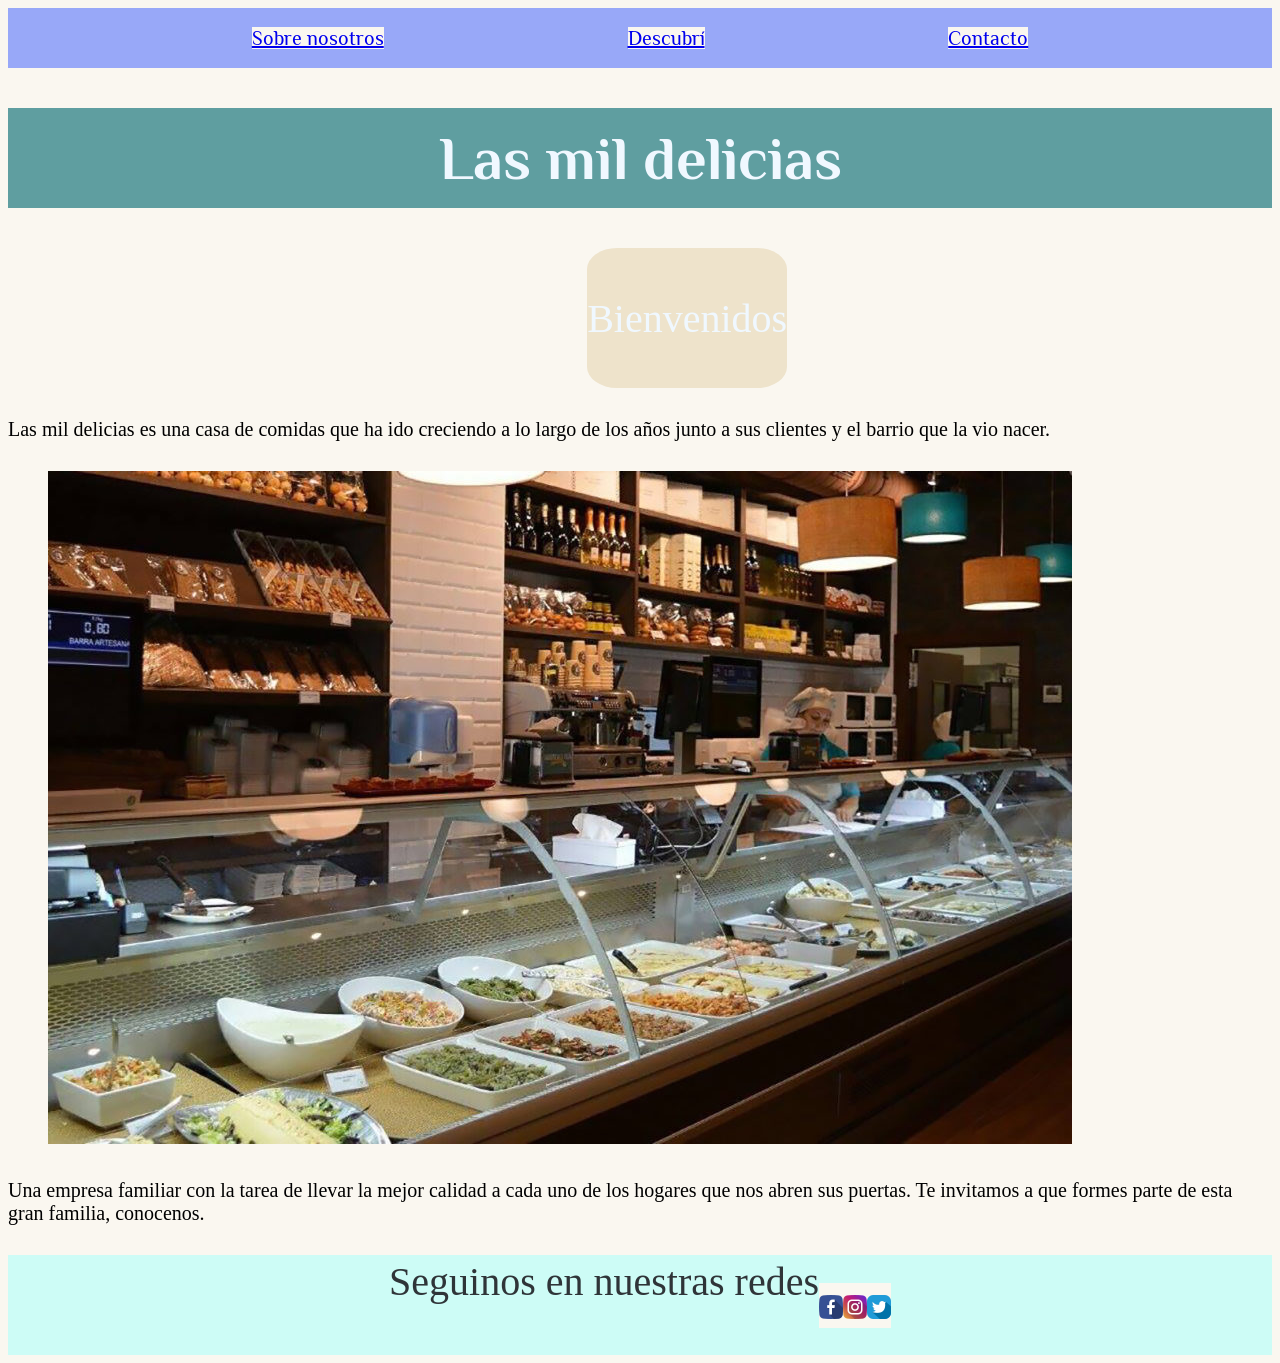
<file: Index.html>
<!DOCTYPE html>
<html lang="en">
<head>
    <meta charset="UTF-8">
    <meta http-equiv="X-UA-Compatible" content="IE=edge">
    <meta name="viewport" content="width=device-width, initial-scale=1.0">
    <link rel="stylesheet" href="https://fonts.googleapis.com/css2?family=Philosopher:ital@1&display=swap"> 
    <link rel="stylesheet" href="Estilos.css">
    <link rel="icon" href="img/icono.ico">
    <a href="https://www.flaticon.es/autores/rakib-hassan-rahim">
    <a href="https://www.flaticon.es/"></a>
<title>Inicio</title>
</head>
 
<body>
    <header>
        <div class="nav">
            <a href="Nosotros.html"> Sobre nosotros </a>
            <a href="Descubri.html"> Descubrí </a>
            <a href="Contacto.html"> Contacto </a>
        </div>
 
    </header>
   <h1> Las mil delicias </h1>
 
    <div id="cartel"><br> Bienvenidos</div>
 
    <div id="espacio"></div>
 
   <div> Las mil delicias es una casa de comidas que ha ido creciendo a lo largo de los años junto a sus clientes y el barrio que la vio nacer.</div>
 
   <div id="espacio"></div>
 
    <div id="img">
        <img src="img/img1.jpg" alt=" ">
    </div>
 
    <div id="espacio"></div>
 
   <div>
     Una empresa familiar con la tarea de llevar la mejor calidad a cada uno de los hogares que nos abren sus puertas. Te invitamos a que formes parte de esta gran familia, conocenos.
   </div>
 
   <div id="espacio"></div>
 
 
    <div class="footer">
        Seguinos en nuestras redes <br> <br>
        <a href="www.facebook.com" target="_blank"> <img src="img/FB.png" alt=""> </a>
        <a href="wwww.instagram.com" target="_blank"> <img src="img/IG.png" alt=""> </a>
        <a href="www.twitter.com" target="_blank"> <img src="img/TW.png" alt=""> </a>
    </div>
 
 
</body>
 
</html>
</file>
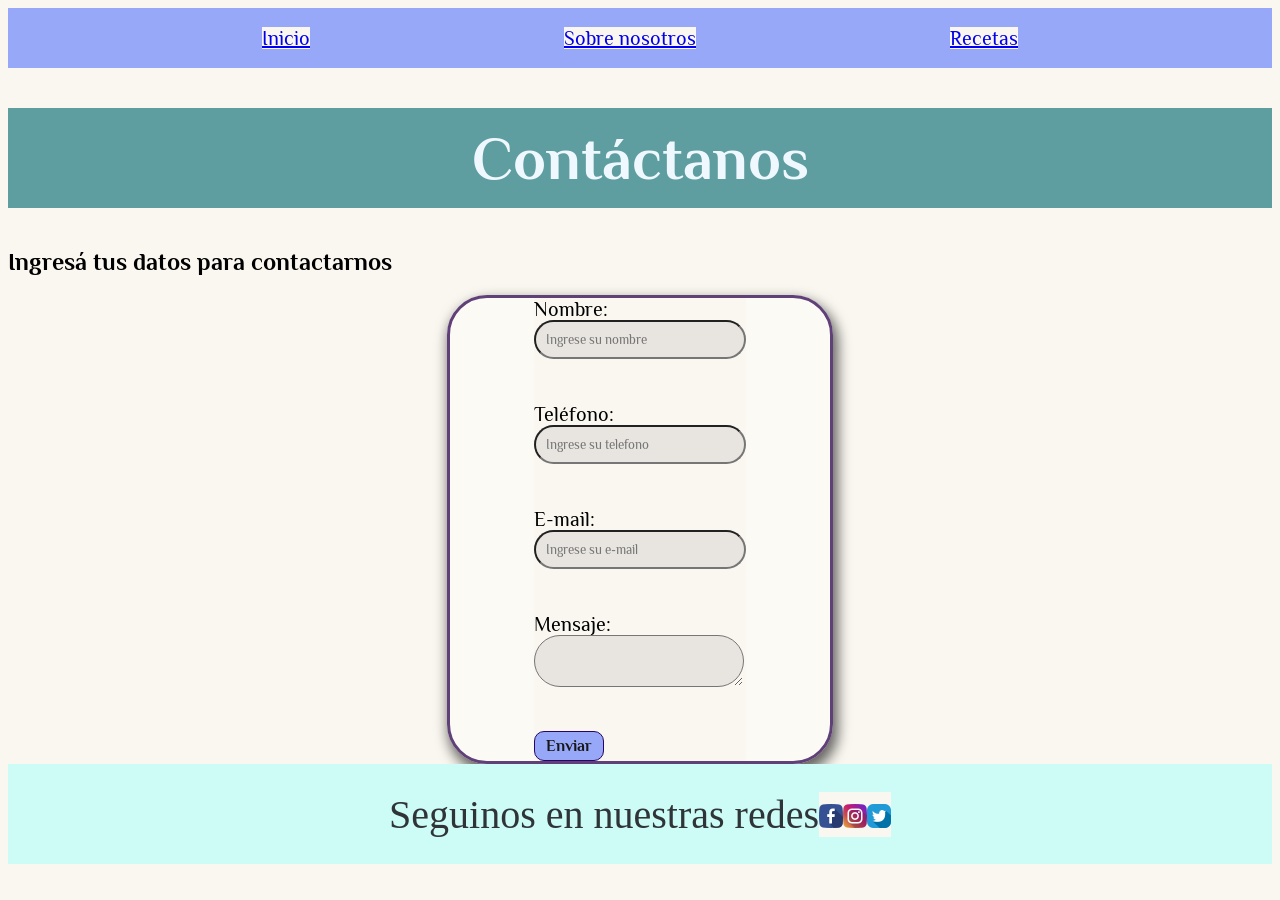
<file: Contacto.html>
<!DOCTYPE html>
<html lang="en">
<head>
    <meta charset="UTF-8">
    <meta http-equiv="X-UA-Compatible" content="IE=edge">
    <meta name="viewport" content="width=device-width, initial-scale=1.0">
    <link rel="stylesheet" href="https://fonts.googleapis.com/css2?family=Philosopher:ital@1&display=swap"> 
    <link rel="stylesheet" href="Estilos.css">
    <link rel="icon" href="img/icono.ico">
    <title>Contacto</title>
</head>
<header>
    <div class="nav">
        <a href="Index.html"> Inicio </a>
        <a href="Nosotros.html"> Sobre nosotros </a>
        <a href="Recetas.html"> Recetas</a>
    </div>
    
</header>
<body>
    <h1> Contáctanos </h1>
    <h2>Ingresá tus datos para contactarnos</h2>
    <div class="create-form">
    <form  action="" name="formulario" method="get">
        
        <label>Nombre: </label>
        <input
        class="inputs-form"
        type= "text" 
        name= "name"
        placeholder= "Ingrese su nombre"
        />
        <br>
        <br>

        <label>Teléfono: </label>
        <input 
         class="inputs-form"
         type= "number" 
         name= "telefono"
         placeholder="Ingrese su telefono"
        />
        <br>
        <br>
        <label>E-mail: </label>
        <input 
         class="inputs-form"
         type= "email" 
         name= "email"
         placeholder="Ingrese su e-mail"
        />
        <br>
        <br>
        <label>Mensaje: </label>
        <textarea 
         class="inputs-form"
         name= "mensaje"
         > </textarea>
         <br>
         <br>
        <input  class="button-form" type="submit" id="b1" name="btn" value="Enviar">
    </form>
    <script >

        var formulario = document.getElementsByName('formulario')[0],
            elementos = formulario.elements,
            boton = document.getElementById('b1')

        var validarNombre = function(e){
            if (formulario.name.value == 0){
                alert("El campo nombre debe estar completo");
                e.preventDefault();
            }
        }

        var validarTelefono = function(e){
            if (formulario.telefono.value == 0){
                alert("El campo telefono debe estar completo");
                e.preventDefault();
            }
        }

        var validarEmail = function(e){
            if (formulario.email.value == 0){
                alert("El campo email debe estar completo");
                e.preventDefault();
            }
        }


        var validar = function (e){
            validarNombre(e);
            validarEmail(e);
            validarTelefono(e);

        }

        formulario.addEventListener("submit", validar);

    </script>
</div>
</body>

    <div class="footer">
        Seguinos en nuestras redes <br>
        <a href="www.facebook.com" target="_blank"> <img src="img/FB.png" alt=""> </a>
        <a href="wwww.instagram.com" target="_blank"> <img src="img/IG.png" alt=""> </a>
        <a href="www.twitter.com" target="_blank"> <img src="img/TW.png" alt=""> </a>
    </div>

</html>
</file>
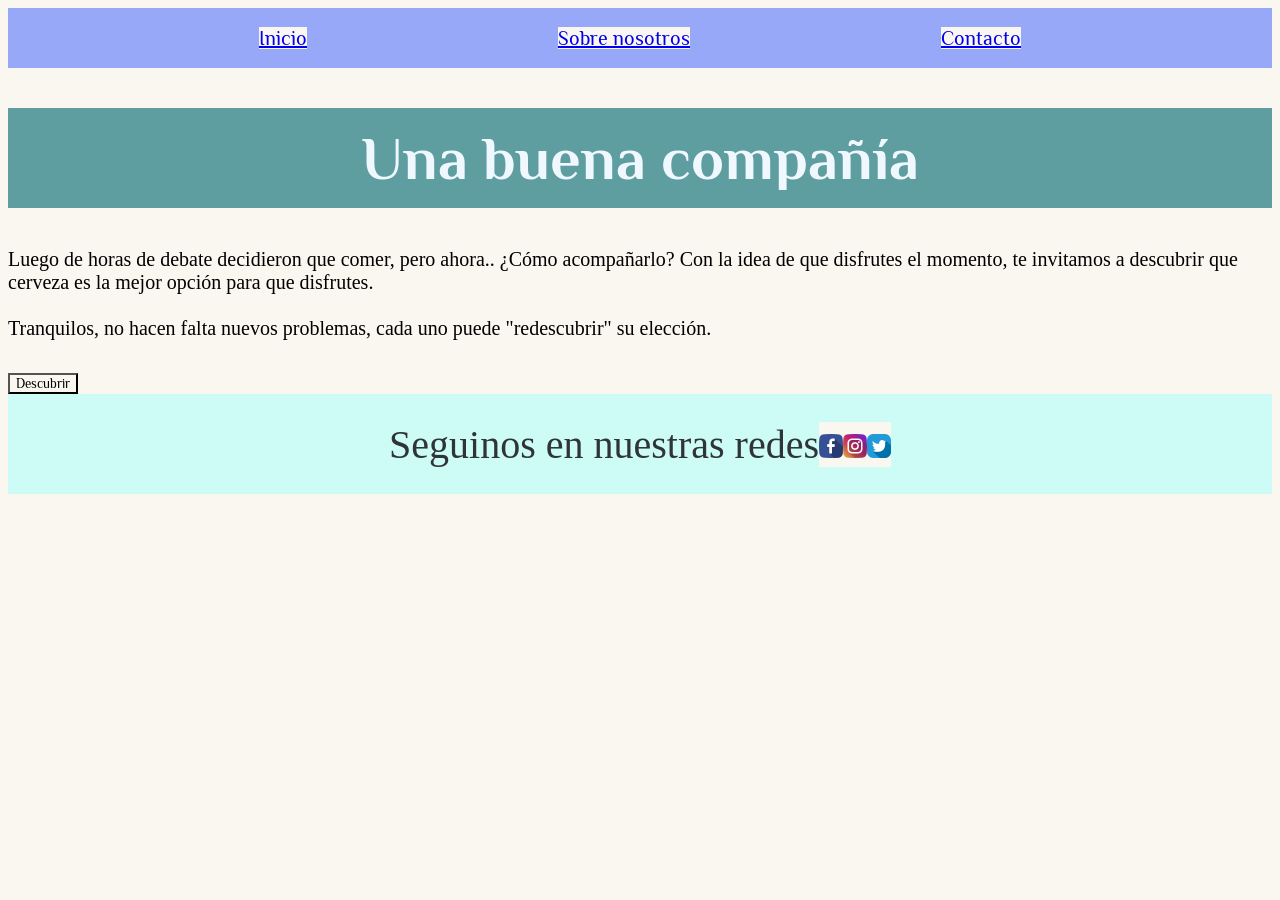
<file: Descubri.html>
<!DOCTYPE html>
<html lang="en">
<head>
    <meta charset="UTF-8">
    <meta http-equiv="X-UA-Compatible" content="IE=edge">
    <meta name="viewport" content="width=device-width, initial-scale=1.0">
    <link rel="preconnect" href="https://fonts.googleapis.com">
    <link rel="preconnect" href="https://fonts.gstatic.com" crossorigin>
    <link rel="stylesheet" href="https://fonts.googleapis.com/css2?family=Philosopher:ital@1&display=swap">  
    <link rel="stylesheet" href="Estilos.css">
    <link rel="icon" href="img/icono.ico">
    <title>Descubrí </title>
</head>
    <header>
        <div class="nav">
            <a href="index.html">Inicio </a>
            <a href="Nosotros.html"> Sobre nosotros </a>
            <a href="Contacto.html"> Contacto </a>
        </div>
    </header>
<body>
   <h1>Una buena compañía </h1>
 
   <div> Luego de horas de debate decidieron que comer, pero ahora.. ¿Cómo acompañarlo? Con la idea de que disfrutes el momento, te invitamos a descubrir que cerveza es la mejor opción para que disfrutes. <br> <br> Tranquilos, no hacen falta nuevos problemas, cada uno puede "redescubrir" su elección. </div>
 
   <div id="espacio"></div>
 
   <div class="container">
        <button onclick="traerDatosAPI()"> Descubrir </button>
   </div>
 
   <div id="contenido"> 
 
   </div>
   <script>
        function traerDatosAPI() {
            fetch ('https://api.punkapi.com/v2/beers/random')
                .then(datos => datos.json())
                .then(datos => {
                contenido.innerHTML +=
                `   <div class="tarjeta">
                    Nombre: ${datos[0].name}<br>
                    Descripción: ${datos[0].description}<br>
                    IBU: ${datos[0].ibu}<br>
                    <img src = "${datos[0].image_url}"</img><br></div>`
                })
        }
   </script>
 
 
   <div class="footer">
    Seguinos en nuestras redes <br>
    <a href="www.facebook.com" target="_blank"> <img src="img/FB.png" alt=""> </a>
    <a href="wwww.instagram.com" target="_blank"> <img src="img/IG.png" alt=""> </a>
    <a href="www.twitter.com" target="_blank"> <img src="img/TW.png" alt=""> </a> </div>
</body>
</html>
</file>
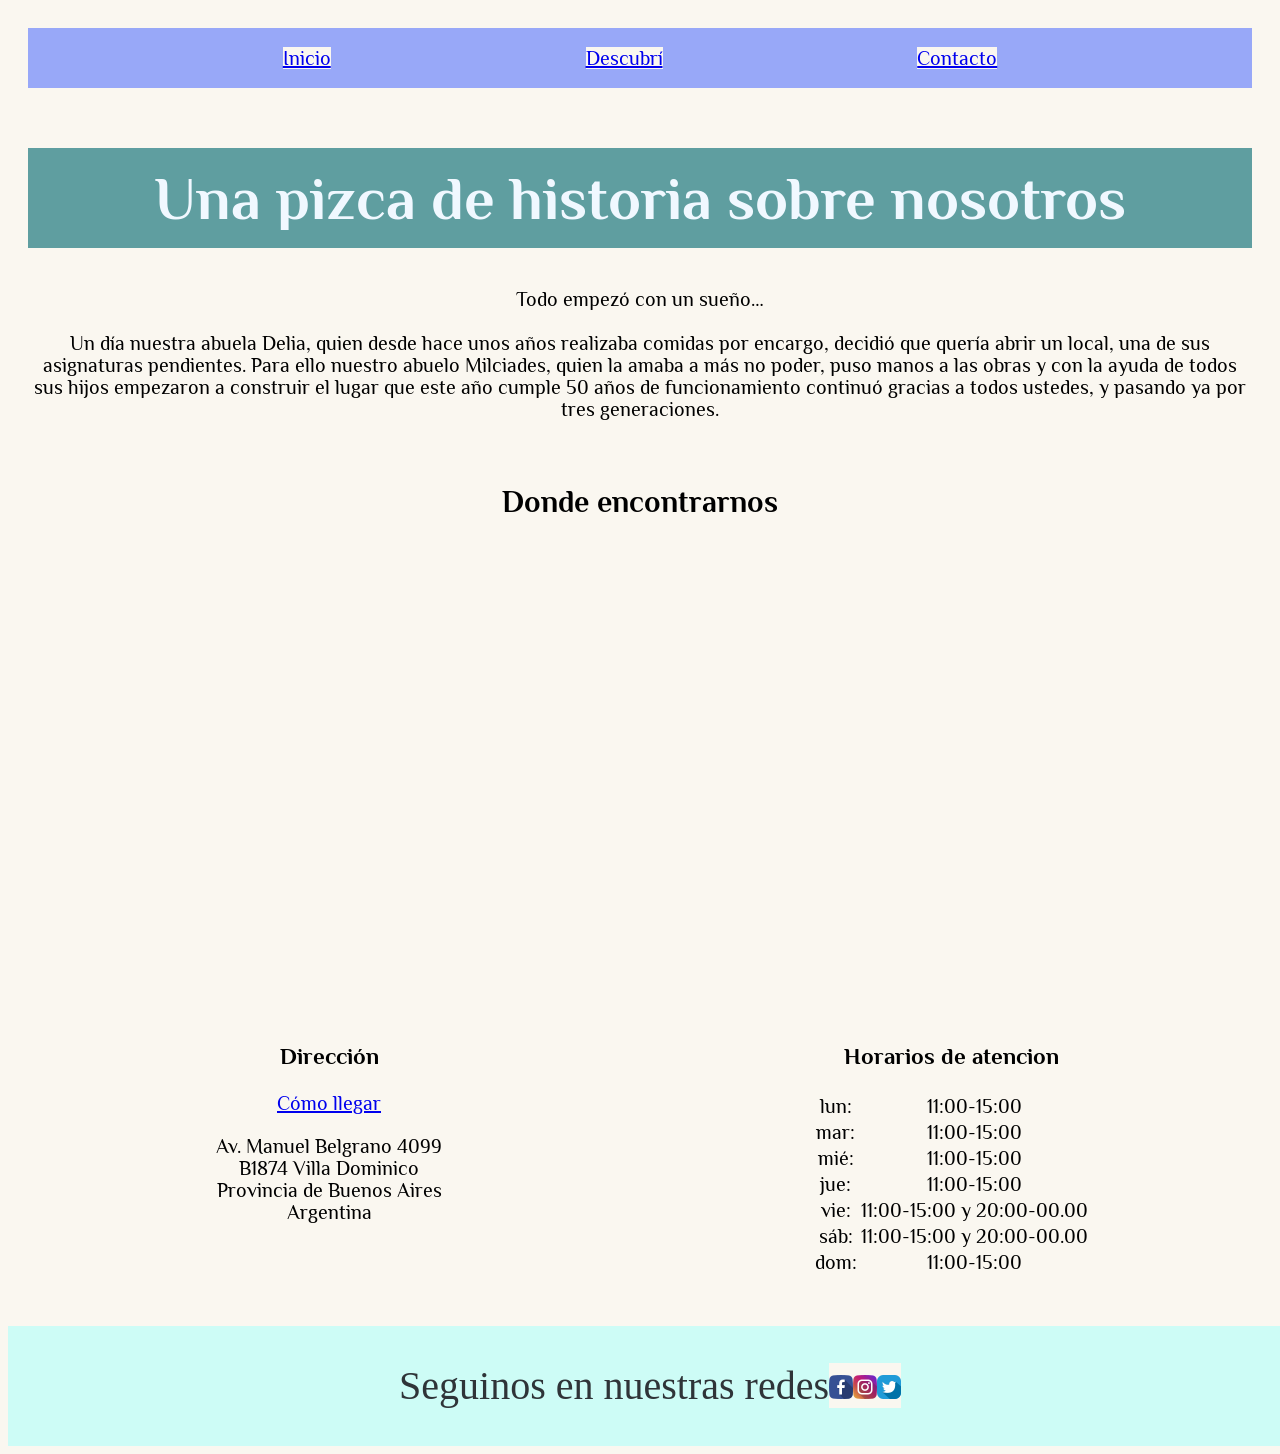
<file: Nosotros.html>
<!DOCTYPE html>
<html lang="en">

<head>
    <meta charset="UTF-8">
    <meta http-equiv="X-UA-Compatible" content="IE=edge">
    <meta name="viewport" content="width=device-width, initial-scale=1.0">
    <link rel="stylesheet" href="https://fonts.googleapis.com/css2?family=Philosopher:ital@1&display=swap">
    <link rel="stylesheet" href="Estilos.css">
    <link rel="icon" href="img/icono.ico">
    <title>Sobre nosotros </title>

    <style>
        .flex-contenedor {
            display: flex;
            flex-direction: row;
            flex-wrap: wrap;
            text-align: center;
            padding: 10px;
        }

        .header, .mapa, .secundario, .footer {
            flex-grow: 1;
            flex-basis: 100%;
            padding: 10px;
        }
        .header{
            text-align: left;
        }

        @media all and (min-width: 600px) {

            .secundario {
                flex: 1 1 auto;
            }
        }

        @media all and (min-width: 1000px) {

            .secundario {
                flex: 1 0;

            }

        }
    </style>
</head>

<body>
    <!-- Flex container -->
    <div class="flex-contenedor">
        <div class="header">
        <header>
            <div class="nav">
                <a href="Index.html"> Inicio </a>
                <a href="Descubri.html"> Descubrí </a>
                <a href="Contacto.html"> Contacto </a>
            </div>

        </header>
    </div>

    <div id="espacio"></div>

    <div class="secundario">
        <!--quienes somos -->
        <h1> Una pizca de historia sobre nosotros </h1>
        <!-- Resumen de quienes somos  -->
        <p>
            Todo empezó con un sueño…
            <br><br>
            Un día nuestra abuela Delia, quien desde hace unos años realizaba comidas por encargo, decidió que quería
            abrir
            un local, una de sus asignaturas pendientes. Para ello nuestro abuelo Milciades, quien la amaba a más no
            poder,
            puso manos a las obras y con la ayuda de todos sus hijos empezaron a construir el lugar que este año cumple
            50
            años de funcionamiento continuó gracias a todos ustedes, y pasando ya por tres generaciones.
        </p>
    </div>

        <div id="espacio"></div>


        <div class="mapa">
            <!--Donde encontrarnos -->
            <h2>Donde encontrarnos</h2>
            <!-- MAPA DE GOOGLE -->
            <iframe
                src="https://www.google.com/maps/embed?pb=!1m18!1m12!1m3!1d3280.572550740952!2d-58.34148438517015!3d-34.69073618043702!2m3!1f0!2f0!3f0!3m2!1i1024!2i768!4f13.1!3m3!1m2!1s0x95a332e481f2c821%3A0x10978b81bee4645b!2sLas%20Mil%20Delicias!5e0!3m2!1ses-419!2sar!4v1666888661411!5m2!1ses-419!2sar"
                width="600" height="450" style="border:0;" allowfullscreen="" loading="lazy"
                referrerpolicy="no-referrer-when-downgrade">
            </iframe>
        </div>

        <div id="espacio"></div>

        <div class="secundario">
            <!-- Direccion -->
            <h3>Dirección</h3>
            <!--Link de google maps-->
            <a
                href="https://www.google.com/maps/place/Las+Mil+Delicias/@-34.6907362,-58.3392957,15z/data=!4m2!3m1!1s0x0:0x10978b81bee4645b?sa=X&ved=2ahUKEwj6t8av_YD7AhUJqJUCHXemAJEQ_BJ6BAhrEAU">Cómo
                llegar</a>
            <!-- calle , numero, etc-->
            <p>Av. Manuel Belgrano 4099<br>
                B1874 Villa Dominico<br>
                Provincia de Buenos Aires<br>
                Argentina
            </p>

        </div>

        <div id="espacio"></div>

    
        <div class="secundario">
            <!-- Horarios -->
            <h3>Horarios de atencion</h3>
            <!-- lunes, etc -->
            <div style="text-align:center;">
                <table style="margin: 0 auto;">
                    <tr>
                        <td>lun:</td>
                        <td>11:00-15:00</td>
                    </tr>
                    <tr>
                        <td>mar:</td>
                        <td>11:00-15:00</td>
                    </tr>
                    <tr>
                        <td>mié:</td>
                        <td>11:00-15:00</td>
                    </tr>
                    <tr>
                        <td>jue:</td>
                        <td>11:00-15:00</td>
                    </tr>
                    <tr>
                        <td>vie:</td>
                        <td>11:00-15:00 y 20:00-00.00</td>
                    </tr>
                    <tr>
                        <td>sáb:</td>
                        <td>11:00-15:00 y 20:00-00.00</td>
                    </tr>
                    <tr>
                        <td>dom:</td>
                        <td>11:00-15:00</td>
                    </tr>
                </table>
            </div>

        </div>
    </div>



    <div id="espacio"></div>

    <div class="footer">
        Seguinos en nuestras redes <br>
        <a href="www.facebook.com" target="_blank"> <img src="img/FB.png" alt=""> </a>
        <a href="wwww.instagram.com" target="_blank"> <img src="img/IG.png" alt=""> </a>
        <a href="www.twitter.com" target="_blank"> <img src="img/TW.png" alt=""> </a>
    </div>

</body>

</html>
</file>
<file: Estilos.css>
* {
    font-family: 'Philosopher', sans-serif;
    background-color: #FAF7F0;
}

div {
    font-family: 'Times New Roman', Times, serif;
    font-size: 20px;
}
 
h1 {
    color: aliceblue;
    background-color: cadetblue;
    font-size: 60px;
    height: 100px;
    display: flex;
    justify-content: center;
    align-items: center;
}

.footer {
    color:rgb(47, 52, 56);
    background-color: #CDFCF6;
    font-size: 40px;
    display: flex;
    width: 100%;
    height: 100px;
    justify-content: center;
    align-items: center;
}

.nav {
    background-color: #98A8F8;
    width: 100%;
    height: 60px;
    text-decoration: none;
    display: flex;
    justify-content: space-evenly;
    align-items: center;
    
}

#espacio {
    height: 30px;
}

#img {
    margin-left: 40px;
}

/*Animación*/
#cartel {
    
    position: relative;
    width: 200px;
    height: 140px;
    font-size: 40px;
    border-radius: 15%;
    color: aliceblue;
    justify-content: center;
    align-items: center;
    background-color: #EEE3CB;
    margin-left: 30%;
    animation-name: example;
    animation-duration: 10s;
    left: 200px;
}

@keyframes example {
    0% {
        background-color: #F7ECDE;
        left: 0px;
        top: 0px;
        border-radius: 0%;
    }

    50% {
        background-color: #9ED2C6;
        left: 300px;
        top: 0px;
        border-radius: 50%;
    }


    100% {
        background-color: #9ED2C6;
        left: 0px;
        top: 0px;
        border-radius: 0%;
    }
}

/*Formulario de contacto*/
.create-form {
    display: flex;
    flex-direction: column;
    justify-content: center;
    align-items: center;
    width: 30%;
    margin: 0 auto;
    border: 3px solid rgb(95, 64, 120);
    border-radius: 40px;
    background-color: rgb(255, 255, 255, 0.3);
    box-shadow: 3px 7px 13px 2px rgba(0, 0, 0, 0.6);
    -webkit-box-shadow: 3px 7px 13px 2px rgba(0, 0, 0, 0.6);
    -moz-box-shadow: 3px 7px 13px 2px rgba(0, 0, 0, 0.6);
  }

  .inputs-form {

    display: flex;
    flex-direction: column;
    justify-content: center;
    align-items: center;
    width: 400px;
    margin: 0;
    padding: 0;
    padding: 10px;
    background-color: rgba(206, 201, 201, 0.4);
    border-radius: 5ex;
    width: 30ex;
    
  }

  .button-form {
    font-size: 1rem;
    font-weight: bold;
    width: 70px;
    height: 30px;
    border: 1px solid rgb(38, 5, 101);
    border-radius: 10px;
    background-color: #98A8F8;
    color: rgb(23, 23, 23);
    cursor: pointer;
    
  }

  .padre{
    display: flex;
    flex-direction: row;
    flex-wrap: wrap;
    text-align: center;
    padding: 10px;
}
</file>
